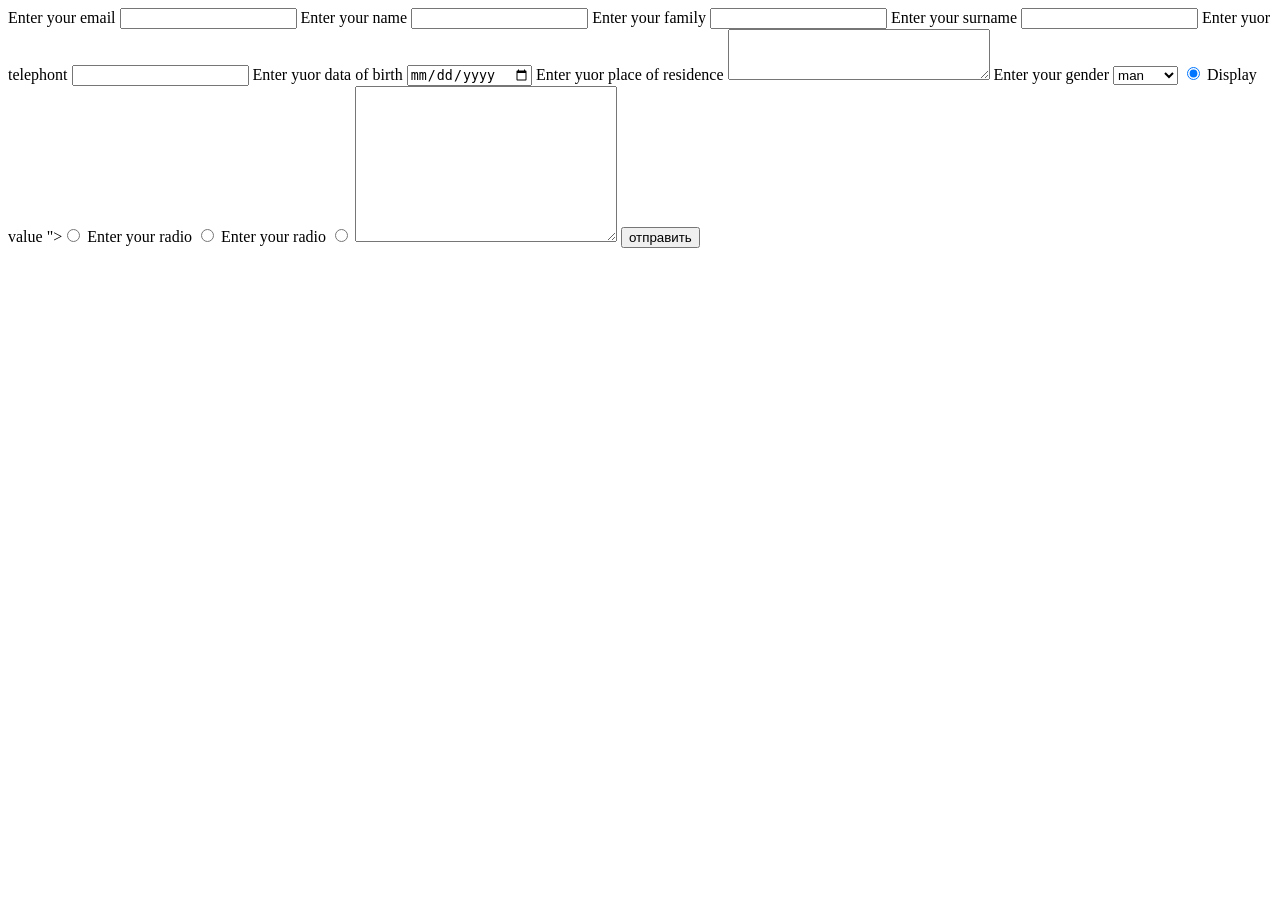
<file: index.html>
<!DOCTYPE html>
<html lang="en">
<head>
    <meta charset="UTF-8">
    <meta name="viewport" content="width=device-width, initial-scale=1.0">
    <title>Document</title>
</head>
<body>
    <form action="index.php" method="post">

        <label for="email">Enter your email</label>
        <input type="email" name="email" id="email">

        <label for="malika">Enter your name</label>
        <input type="text" name="name" id="name">

        <label for="family">Enter your family</label>
        <input type="text" name="family" id="family">

        <label for="surnane">Enter your surname</label>
        <input type="text" name="surnane" id="surnane">

        <label for="telephont">Enter yuor telephont</label>
        <input type="tel" name="telephont" id="telephont">
        
        <label for="date of birth">Enter yuor data of birth</label>
        <input type="date" name="date of birth" id="date of birth">
        
        <label for="place of residence">Enter yuor place of residence</label>
        <textarea name="place of residence" id="place of residence" cols="30" rows="3"></textarea>
        
        <label for="gender"> Enter your gender</label>
        <select name="gender" id="gender">
            
            <option value="man">man</option>
            <option value="woman">woman</option>
        </select>
        
            <label class="form-check-label">
            <input type="radio" class="form-check-input" name="radio" id="radio" value="checkedValue" checked>
            Display value
          </label>
        </div>"></label><input type="radio" name="radio" id="radio">
        
        <label for="radio">Enter your radio</label>
        <input type="radio" name="radio" id="radio">
        
        <label for="radio">Enter your radio</label>
        <input type="radio" name="radio" id="radio">
        
        <textarea name="" id="" cols="30" rows="10"></textarea>
        <button type="submit">отправить </button>
    </form>
</body>
</html>
</file>
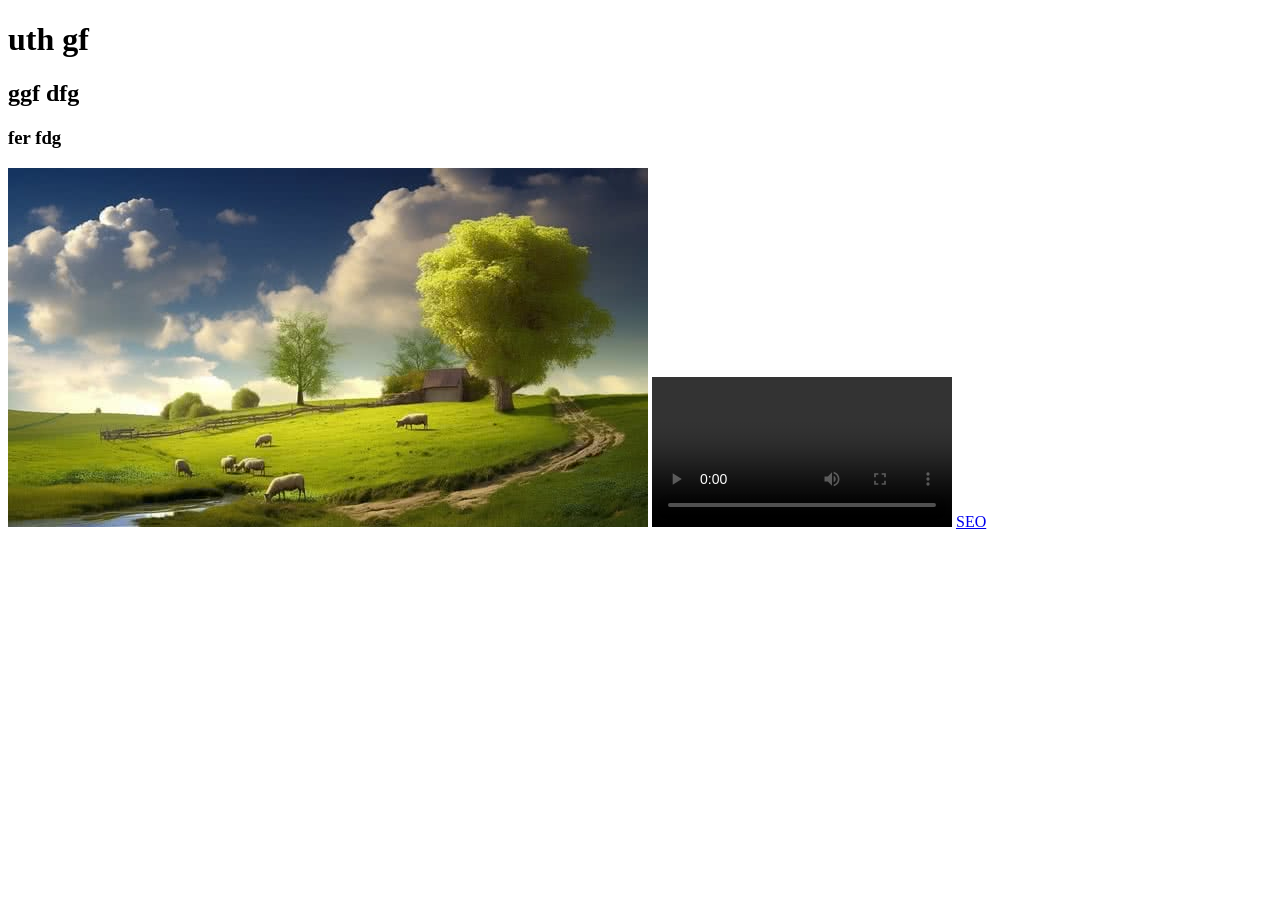
<file: old/index.html>
<!DOCTYPE html>
<html lang="en">
<head>
    <meta charset="UTF-8">
    <meta name="viewport" content="width=device-width, initial-scale=1.0">
   <meta name="descreption" content="coffee">
    <title>hobbi</title>
</head>
<body>
    <h1>uth gf</main></h1>
    <h2>ggf dfg</h2>
    <h3>fer fdg</h3>
    <img src="mmm.jpg"alt="mmm">
    <video src="mmm.mp4"alt="mmm" controls></video>
    <a href="https://developers.google.com/search/docs/fundamentals/seo-starter-guide?hl=ru">SEO</a>
</body>
</file>
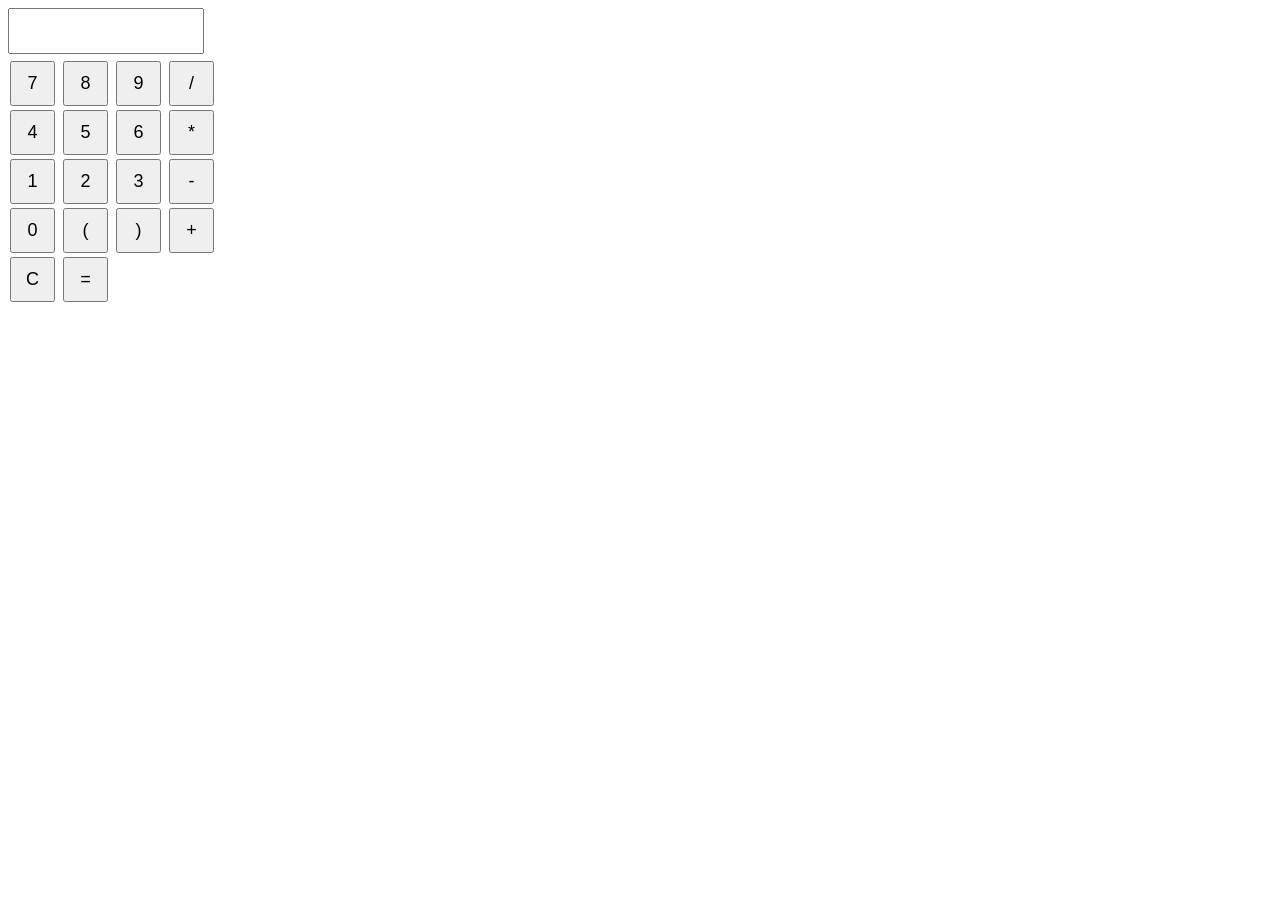
<file: php/calc/index.html>
<!DOCTYPE html>
<html lang="ru">
<head>
<meta charset="UTF-8">
<title>Калькулятор</title>
<link rel="stylesheet" href="style.css">
</head>
<body>
<div id="calculator">
  <input type="text" id="display" readonly>
  <br>
  <button onclick="append('7')">7</button>
  <button onclick="append('8')">8</button>
  <button onclick="append('9')">9</button>
  <button onclick="append('/')">/</button>
  <br>
  <button onclick="append('4')">4</button>
  <button onclick="append('5')">5</button>
  <button onclick="append('6')">6</button>
  <button onclick="append('*')">*</button>
  <br>
  <button onclick="append('1')">1</button>
  <button onclick="append('2')">2</button>
  <button onclick="append('3')">3</button>
  <button onclick="append('-')">-</button>
  <br>
  <button onclick="append('0')">0</button>
  <button onclick="append('(')">(</button>
  <button onclick="append(')')">)</button>
  <button onclick="append('+')">+</button>
  <br>
  <button onclick="clearDisplay()">C</button>
  <button onclick="calculate()">=</button>
</div>

<script>
function append(char) {
    document.getElementById('display').value += char;
}

function clearDisplay() {
    document.getElementById('display').value = '';
}

function calculate() {
    const expression = document.getElementById('display').value;
    fetch('calc.php', {
        method: 'POST',
        headers: { 'Content-Type': 'application/x-www-form-urlencoded' },
        body: 'expr=' + encodeURIComponent(expression)
    })
    .then(response => response.text())
    .then(result => {
        document.getElementById('display').value = result;
    });
}
</script>
</body>
</html>
</file>
<file: php/calc/style.css>
#calculator {
      /* width: 200px; */
      width: fit-content;
  }

  button {
      width: 45px;
      height: 45px;
      margin: 2px;
      font-size: 18px;
  }

  #display {
      width: 188px;
      height: 40px;
      font-size: 18px;
      margin-bottom: 5px;
  }
</file>
